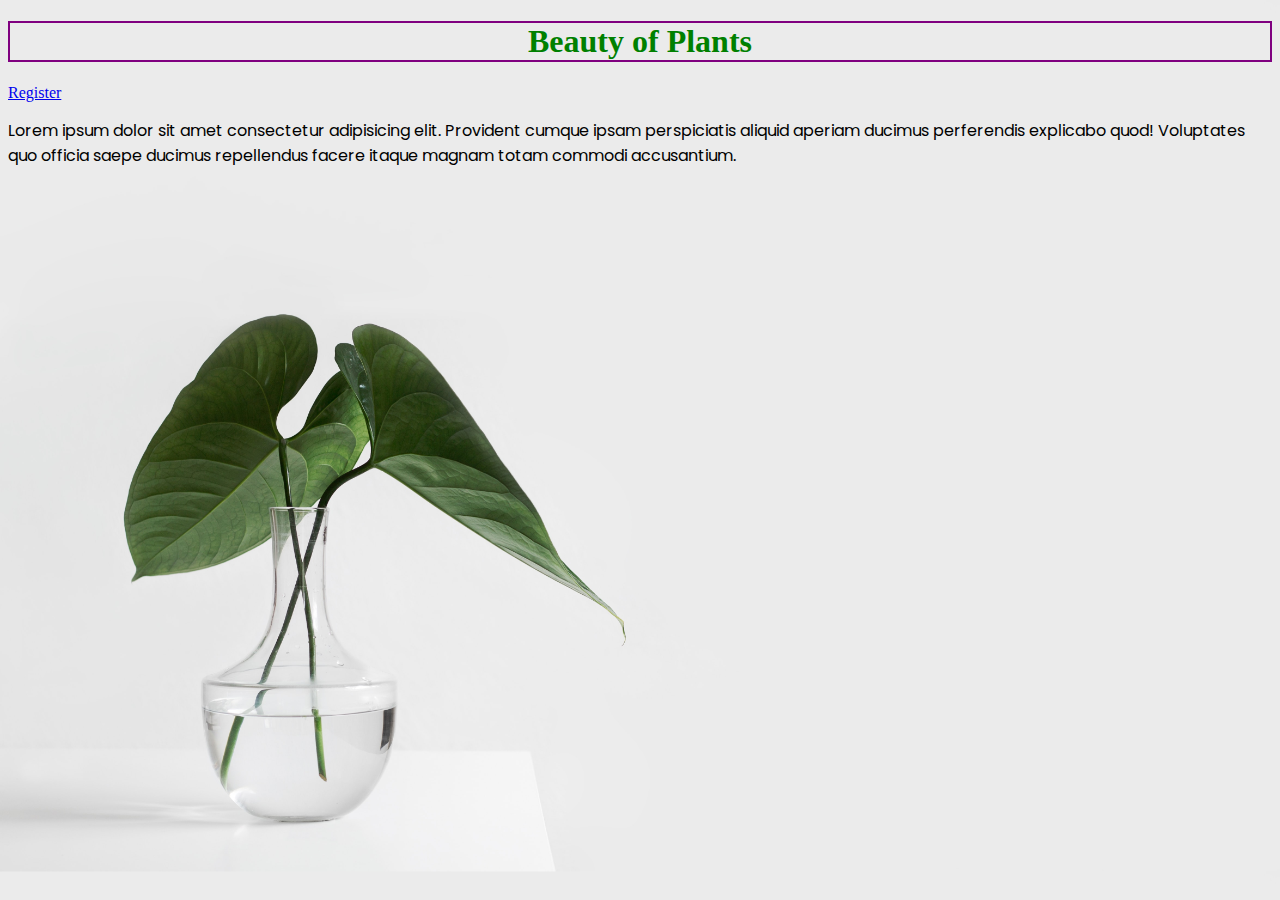
<file: index.html>
<!DOCTYPE html>
<head>
    <title>Index</title>
	<link rel="stylesheet" type="text/css" href="style.css">
    <link rel="preconnect" href="https://fonts.googleapis.com">
    <link rel="preconnect" href="https://fonts.gstatic.com" crossorigin>
    <link href="https://fonts.googleapis.com/css2?family=Poppins:wght@600&display=swap" rel="stylesheet">
</head>
<body>
	<h1> Beauty of Plants </h1>
    <a href="register.html">Register</a> 
	<p>Lorem ipsum dolor sit amet consectetur adipisicing elit. Provident cumque ipsam perspiciatis aliquid aperiam ducimus perferendis explicabo quod! Voluptates quo officia saepe ducimus repellendus facere itaque magnam totam commodi accusantium.</p>    
</body>
</html>
</file>
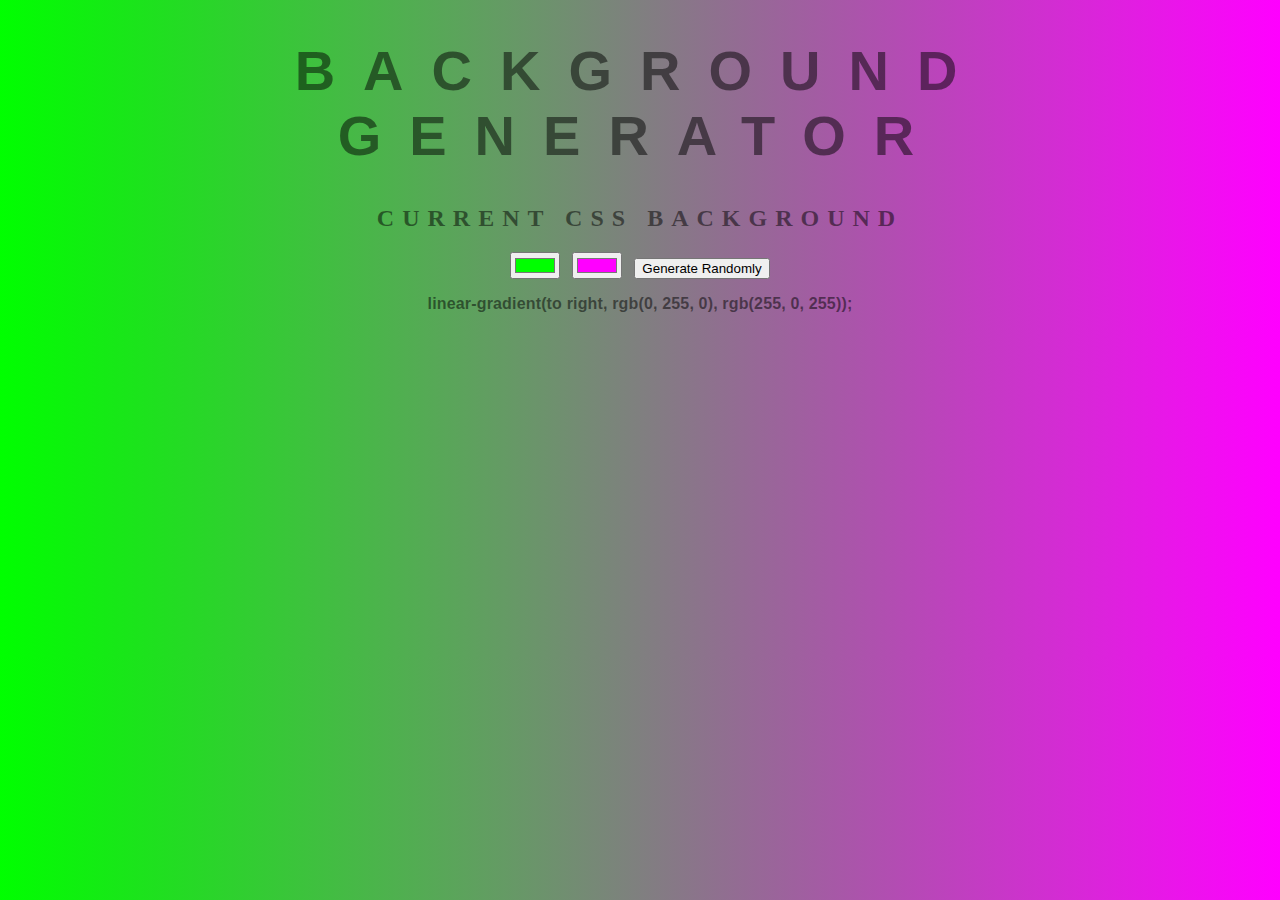
<file: background-generator/index.html>
<!DOCTYPE html>
<head><title> Gradient Background Generator</title></head>
<link rel="stylesheet" type="text/css" href="style.css">
<body id="gradient">
    <h1>Background Generator</h1>
    <h2>Current CSS Background</h2>
    <input class="color1" type="color" name="color1" value="#00ff00">
    <input class="color2" type="color" name="color2" value="#ff00ff">
    <button id="random">Generate Randomly</button>
    <h3></h3>
    <script type="text/javascript" src="script.js"></script>
</body>
</html>
</file>
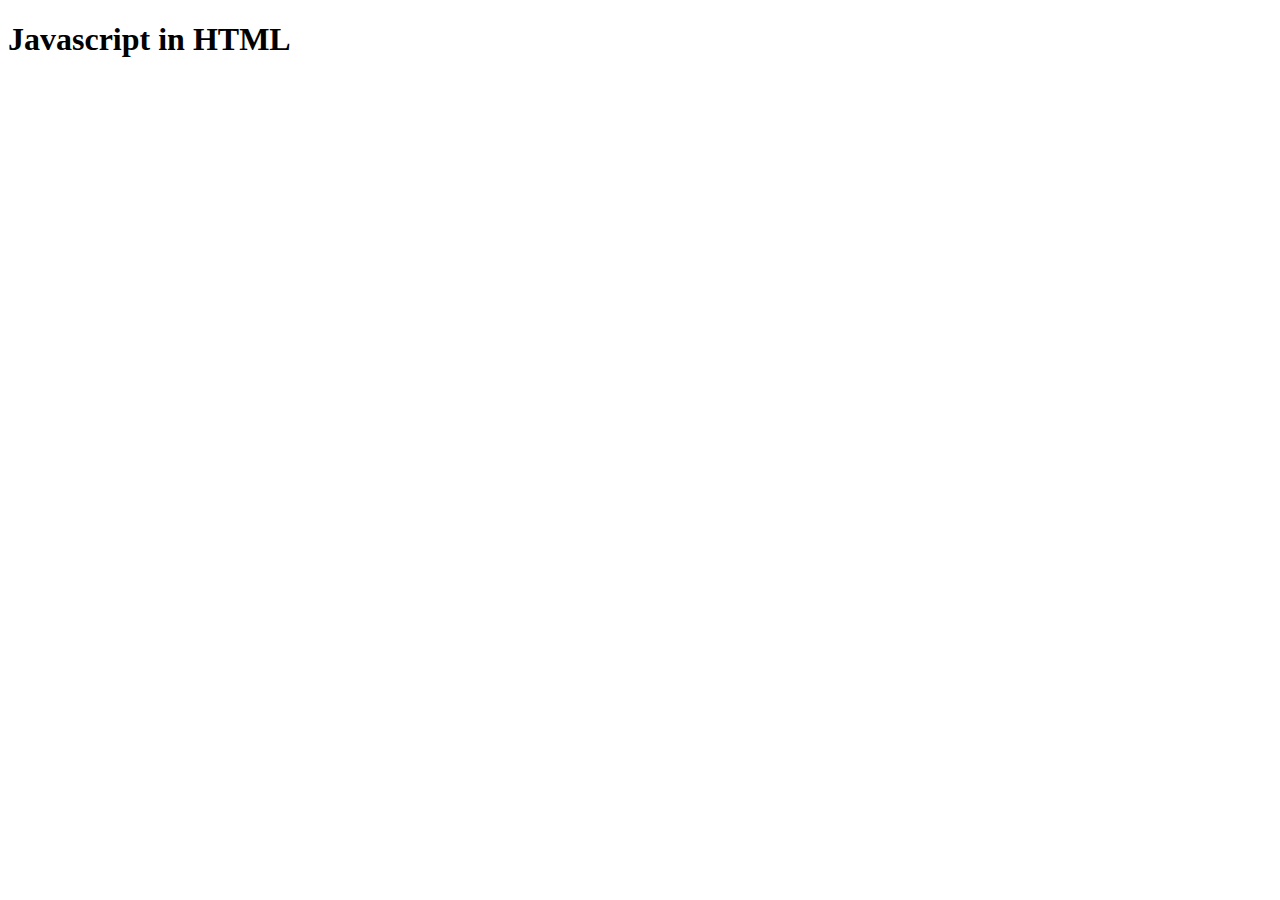
<file: javascript-ztm/index.html>
<!DOCTYPE html>
<head>
    <title>
        Javascript
    </title>
</head>
<body>
    <h1>
    Javascript in HTML
    </h1>
    <!-- <script type="text/javascript" src="script.js">
    </script> -->
    <!-- <script type="text/javascript" src="arrays.js">
    </script> -->
    <!-- <script type="text/javascript" src="objects.js">
    </script> -->
    <script type="text/javascript" src="simplefacebook.js">
    </script>
</body>
</html>
</file>
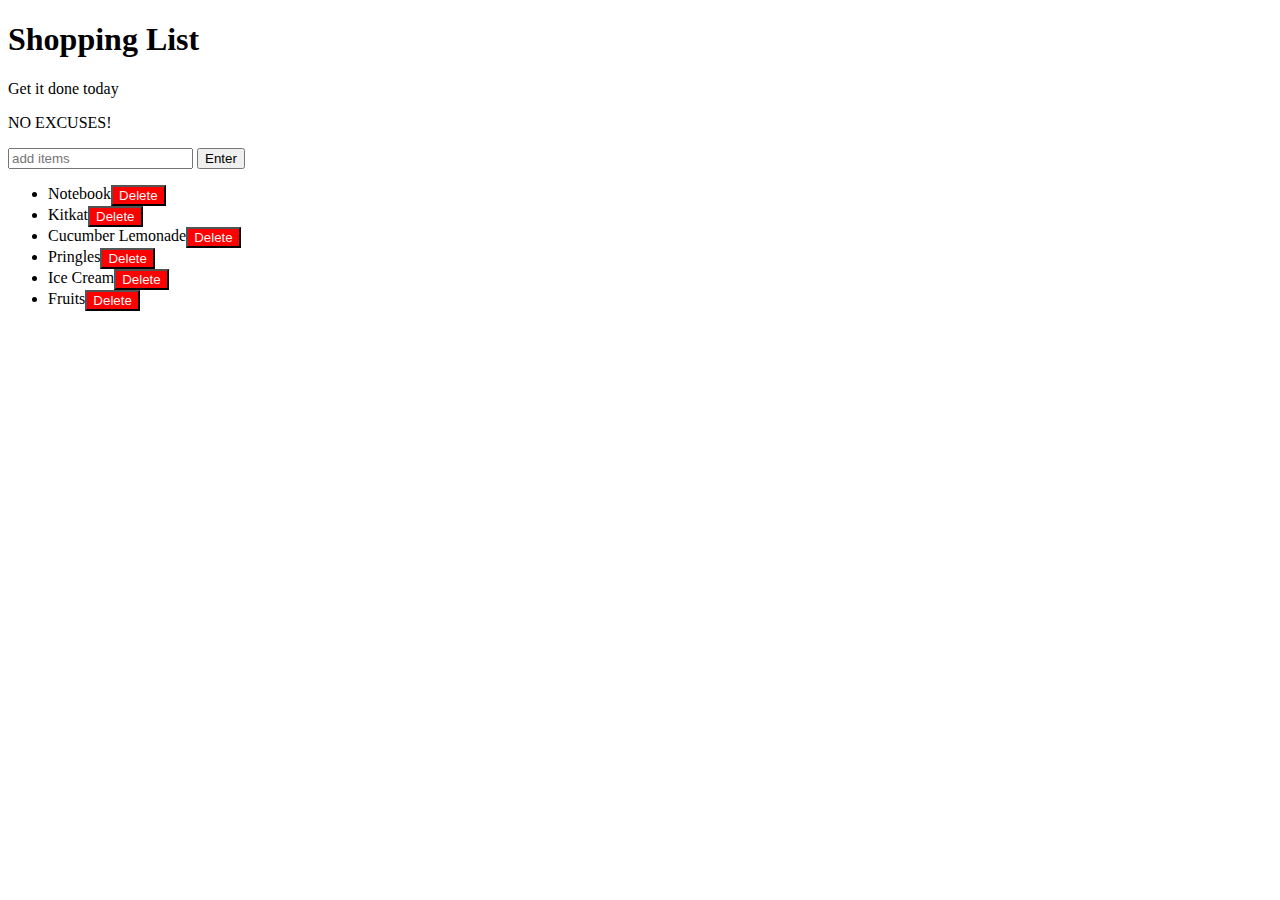
<file: shopping-list/index.html>
<!DOCTYPE html>
<head>
    <title>DOM Manipulation</title>
    <link rel="stylesheet" type="text/css" href="style.css">
</head>
<body>
    <h1>Shopping List</h1>
    <p>Get it done today</p>
    <p>NO EXCUSES!</p>
    <input id="userinput" type="text" placeholder="add items">
    <button id="enter">Enter</button>
    <ul>
        <div><li id="item1">Notebook    </li><button class="delbutton">Delete</button></div>
        <div><li id="item2">Kitkat  </li><button class="delbutton">Delete</button></div>
        <div><li id="item3">Cucumber Lemonade   </li><button class="delbutton">Delete</button></div>
        <div><li id="item4">Pringles    </li><button class="delbutton">Delete</button></div>
        <div><li id="item5">Ice Cream   </li><button class="delbutton">Delete</button></div>
        <div><li id="item6">Fruits  </li><button class="delbutton">Delete</button></div>
    </ul>
    <script type="text/javascript" src="script.js"></script>
</body>
</html>
</file>
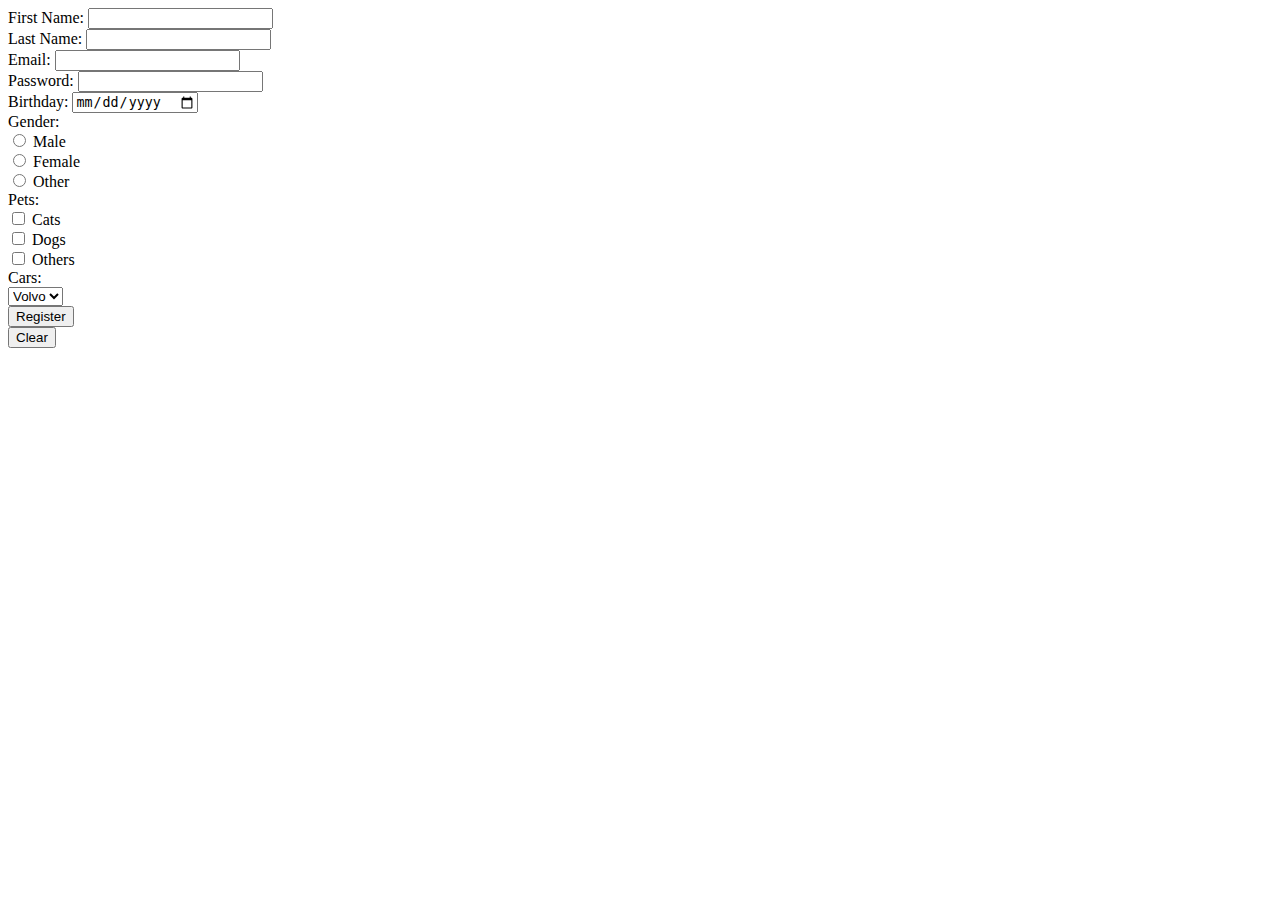
<file: register.html>
<!DOCTYPE html>
<head>
    <title>Register</title>
</head>
<body>
   <!--<header>
        <h1> Register</h1>
        </header>
        <nav>
            <a href="google.com"> Google</a>
            </nav>
        <footer>
            <p> Made with Stress</p>
            </footer>
            --> 
    <!--this is a comment-->
    <div>
    <form method="GET">
       <span>First Name:</span> <input type="text" name="firstname"><br>
       Last Name: <input type="text" name="lastname"><br>
       Email: <input type="email" name="email" required><br>
       Password: <input type="password" min="5" name="password" required><br>
       Birthday: <input type="date" name="birthday"><br>
       Gender: <br>
       <input type="radio" name="gender" value="male"> Male <br>
       <input type="radio" name="gender" value="female"> Female <br>
       <input type="radio" name="gender" value="othergender"> Other <br>
       Pets: <br>
       <input type="checkbox" name="cat"> Cats <br>
       <input type="checkbox" name="dog"> Dogs <br>
       <input type="checkbox" name="otherpet"> Others <br>
       Cars: <br>
        <select name="cars">
            <option value="volvo"> Volvo </option>
            <option value="audi"> Audi </option>
        </select>
        <br>
       <input type="submit" value="Register"><br>
       <input type="reset" value="Clear">
    </form>
    </div>
</body>
</html>
</file>
<file: style.css>
/* selector {
    property: value;
} */

body {
	background-image: url("plantimg.jpg");
	background-size: cover;
}

h1 {
	color: green;
	text-align: center;
	border: 2px solid purple;
}
p {
	color: black;
	font-family: "Poppins", sans-serif;
}
</file>
<file: background-generator/style.css>
body {
	font: "Raleway", sans-serif;
	color: rgba(0, 0, 0, 0.5);
	text-align: center;
	text-transform: uppercase;
	letter-spacing: 0.5em;
	top: 15%;
	background: linear-gradient(to right, pink, yellow); /* Standard syntax */
}

h1 {
	font: 600 3.5em "Raleway", sans-serif;
	color: rgba(0, 0, 0, 0.5);
	text-align: center;
	text-transform: uppercase;
	letter-spacing: 0.5em;
	width: 100%;
}

h3 {
	font: 900 1em "Raleway", sans-serif;
	color: rgba(0, 0, 0, 0.5);
	text-align: center;
	text-transform: none;
	letter-spacing: 0.01em;
}
</file>
<file: shopping-list/style.css>
li:hover {
	cursor: pointer;
}

div {
	display: flex;
	flex-direction: row;
}

.done {
	text-decoration: line-through;
}

.delbutton {
	background-color: red;
	color: whitesmoke;
}
</file>
